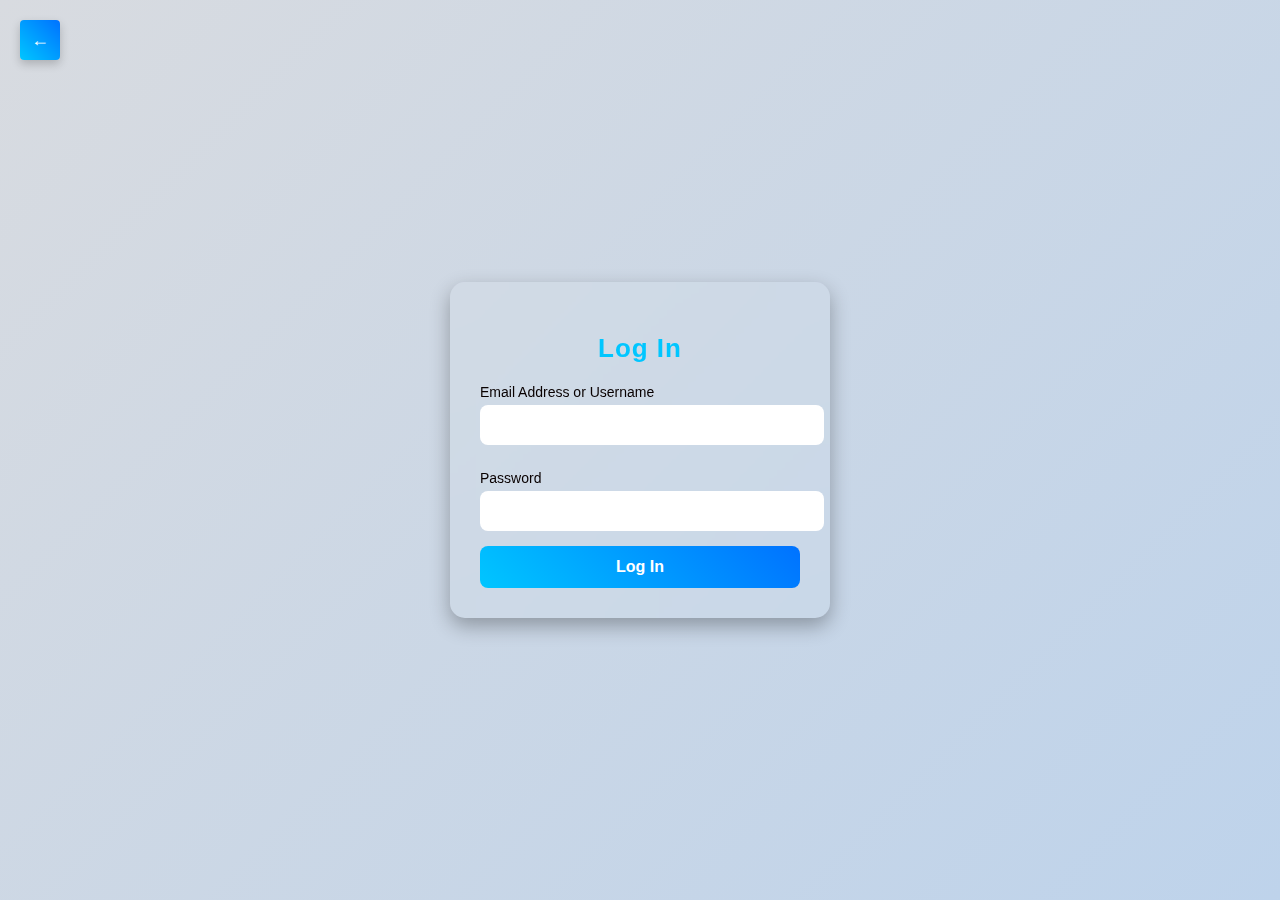
<file: login.html>
<!DOCTYPE html>
<html lang="en">
<head>
    <meta charset="UTF-8">
    <meta name="viewport" content="width=device-width, initial-scale=1.0">
    <title>ToDo-Login</title>
    <link rel="stylesheet" href="css/login.css">
    
</head>
<body>
   <div class="button">
    <a href="index.html"> <button>←</button></a>
   </div>
    <div class="form">
        <form action="">
        <h2>Log In</h2>
        <label for="email">Email Address or Username</label>
        <input type="text" name="" id="">

        <label for="password">Password</label>
        <input type="password" name="" id="">

        <button>Log In</button>

    </form>
    </div>
</body>
</html>
</file>
<file: css/login.css>
/* login.css */

/* General page styling */
body {
    font-family: Arial, sans-serif;
    background: linear-gradient(135deg, #d8dbe0, #bed3eb);
    display: flex;
    justify-content: center;
    align-items: center;
    height: 100vh;
    margin: 0;
    color: #0d0202;
}
/* Top-left back button */
.button {
    position: absolute;
    top: 20px;
    left: 20px;
}

.button button {
    width: 40px;
    height: 40px;
    border: none;
    border-radius: 10%;
    background: linear-gradient(45deg, #00c6ff, #0072ff);
    color: white;
    font-size: 18px;
    cursor: pointer;
    box-shadow: 0 4px 10px rgba(0,0,0,0.2);
    transition: 0.3s ease;
}

.button button:hover {
    background: linear-gradient(45deg, #dbe8ea, #dd2476);
    transform: scale(1.1);
}



/* Form box */
form {
    background: rgba(255, 255, 255, 0.05);
    padding: 30px;
    border-radius: 15px;
    box-shadow: 0 8px 20px rgba(0, 0, 0, 0.3);
    width: 320px;
    backdrop-filter: blur(10px);
    text-align: center;
    color: #0d0202;
/* 
    /* Animation */
    animation: slideIn 4s ease forwards; */
}
/* Slide-in animation
@keyframes slideIn {
    from {
        transform: translateX(100%); 
        opacity: 0;
    }
    to {
        transform: translateX(0); 
        opacity: 1;
    }
} */

/* Heading */
h2 {
    margin-bottom: 20px;
    font-size: 26px;
    letter-spacing: 1px;
    color: #00c6ff;
}

/* Labels */
label {
    display: block;
    text-align: left;
    margin: 10px 0 5px;
    font-size: 14px;
    color: #080000;
}

/* Input fields */
input {
    width: 100%;
    padding: 12px;
    margin-bottom: 15px;
    border: none;
    border-radius: 8px;
    outline: none;
    font-size: 14px;
}

/* Button styling */
.form button {
    width: 100%;
    padding: 12px;
    border: none;
    border-radius: 8px;
    font-size: 16px;
    font-weight: bold;
    cursor: pointer;
    color: #fff;
    background: linear-gradient(45deg, #00c6ff, #0072ff);
    transition: all 0.4s ease;
}

/* Hover effect with animation */
button:hover {
    background: linear-gradient(45deg, #dbe8ea, #dd2476);
    transform: scale(1.05);
    box-shadow: 0 6px 15px rgba(0, 0, 0, 0.4);
}

/* Forget password link */
nav a {
    font-size: 13px;
    color: #00c6ff;
    text-decoration: none;
    transition: color 0.3s ease;
    padding-bottom: 5px;
}
nav a:hover {
    color: #cdeeef;
}
</file>
